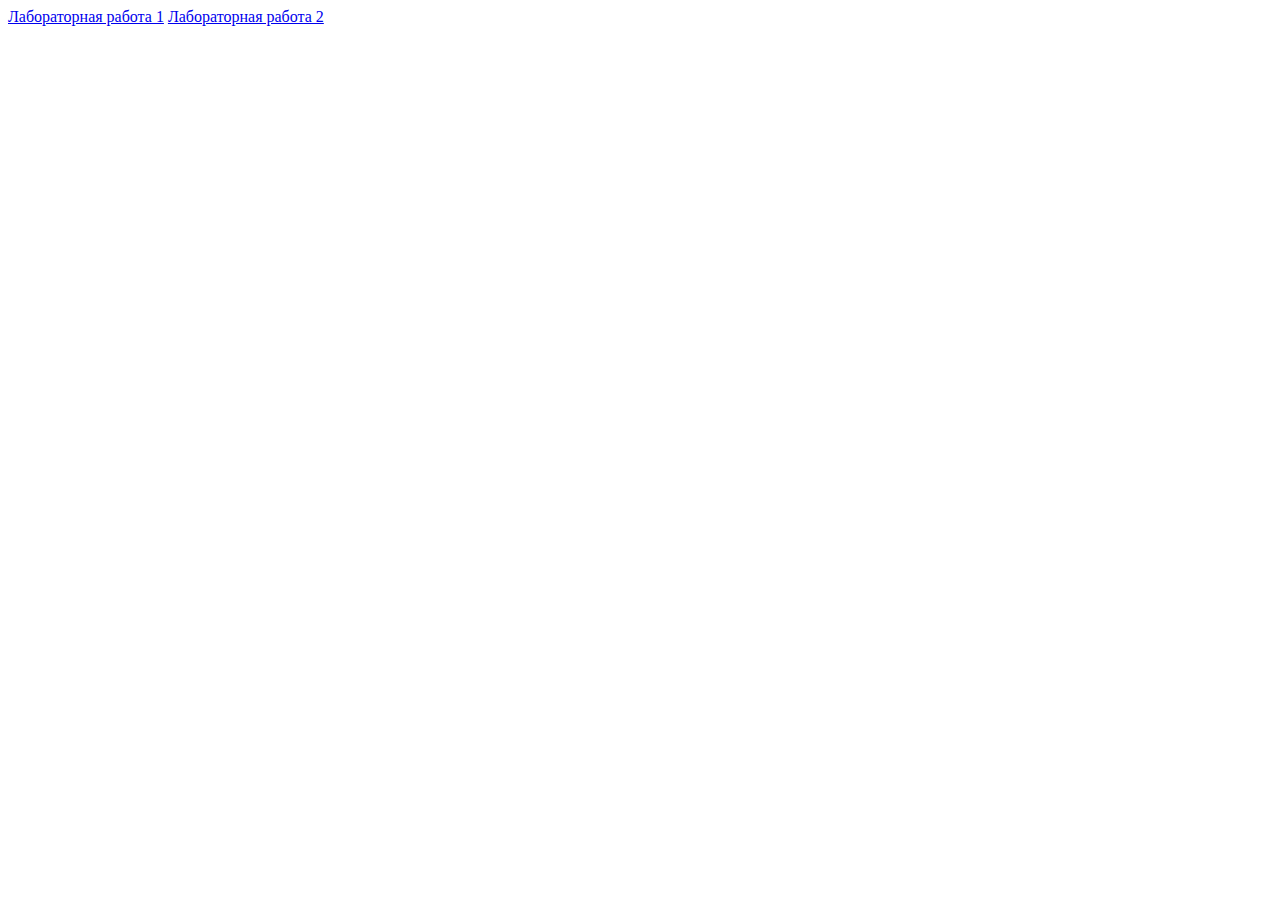
<file: index.html>
<!DOCTYPE html>
<html>
    <head>
        <meta charset="utf-8">
        <title>Лабораторые работы</title>
    </head>
    <body>
        <a href="lab_1/main.html">Лабораторная работа 1</a>
        <a href="lab_2/main.html">Лабораторная работа 2</a>
    </body>
</html>
</file>
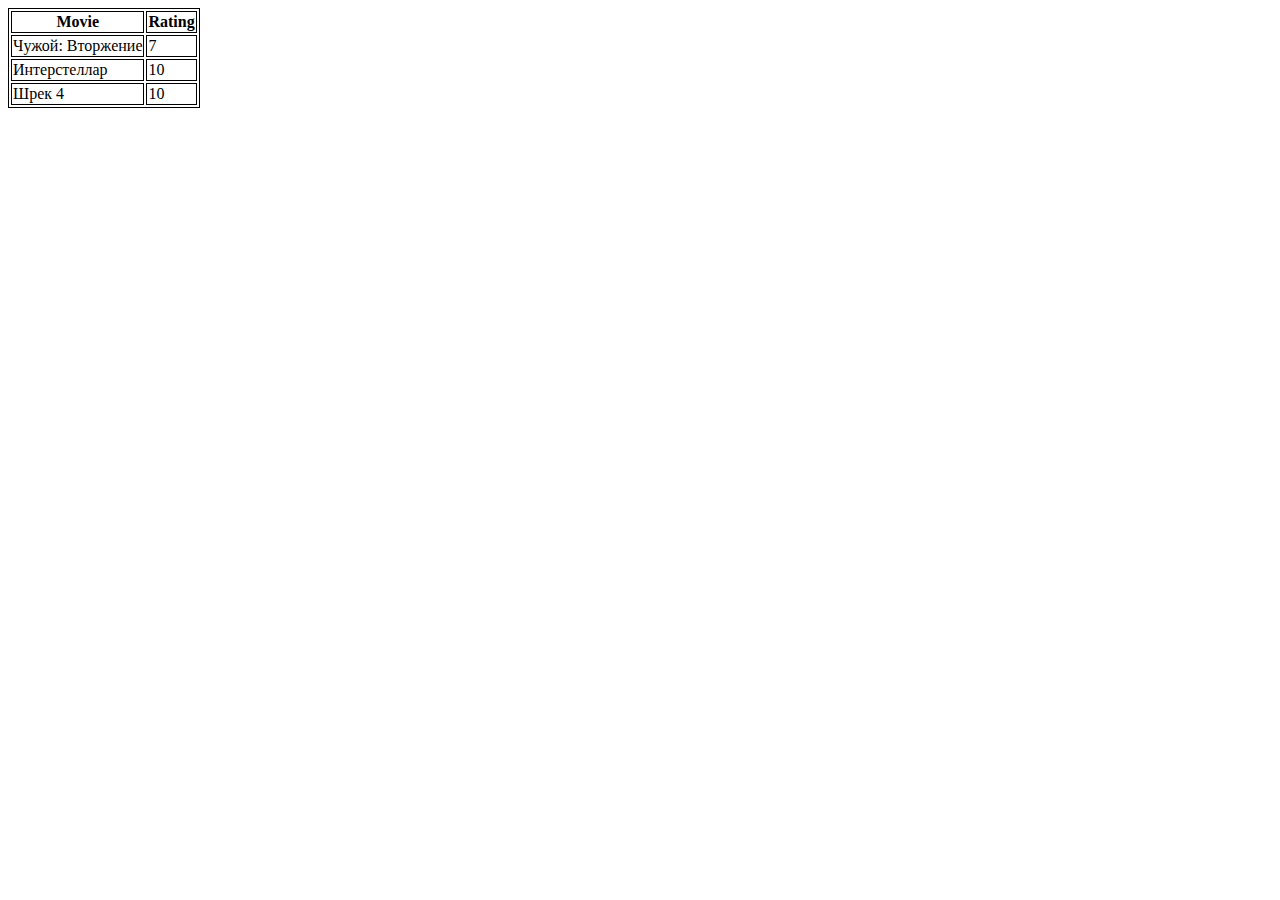
<file: lab_2/main.html>
<!DOCTYPE html>
<html>
    <head>
        <meta charset="utf-8">
        <title>Лабораторная работа 2</title>
        <link rel="stylesheet" type="text/css" href="main.css">
    </head>
    <body>
        <div id="movie_table_div"></div>
        <script src="main.js"></script>
    </body>
</html>
</file>
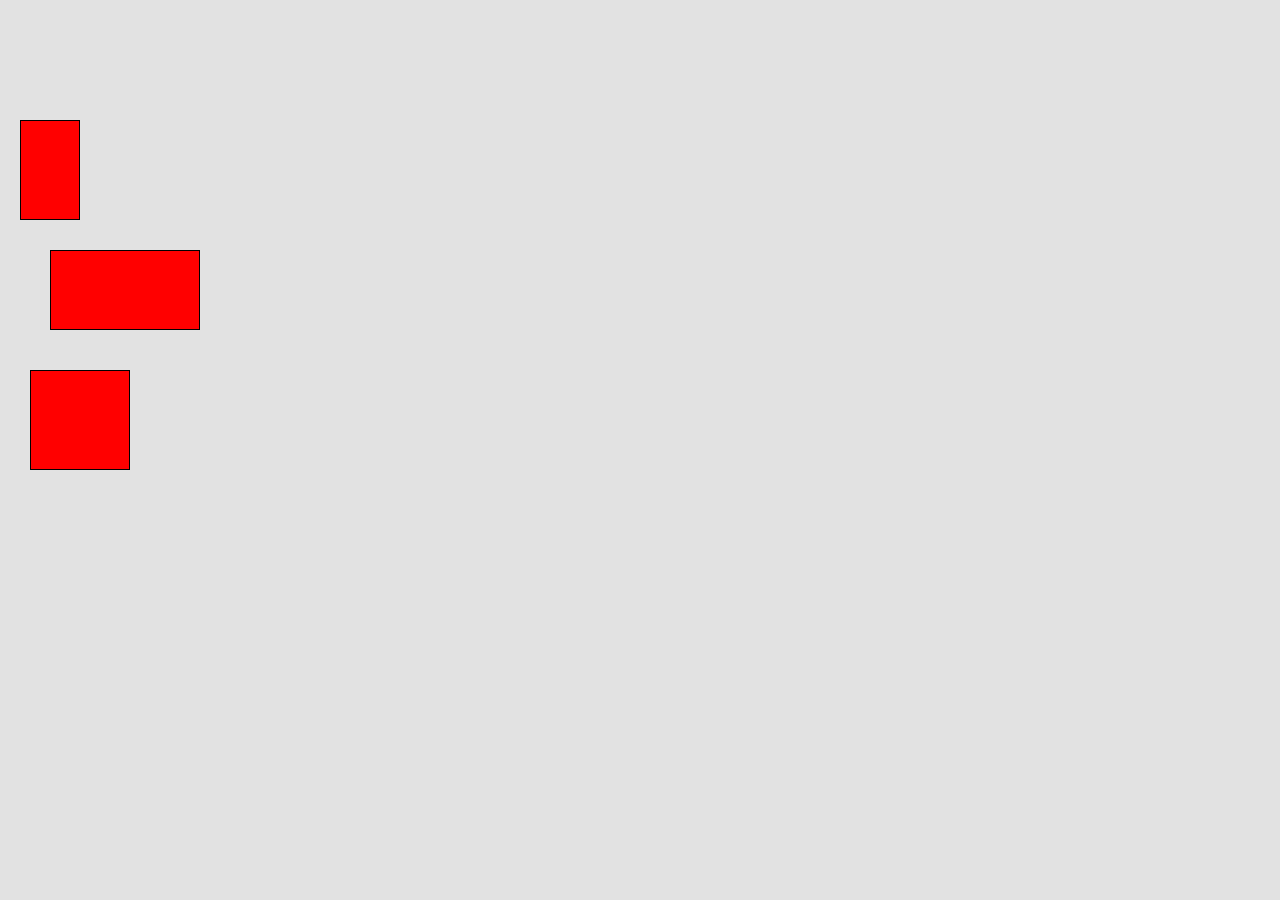
<file: lab_5/lab5.html>
<!DOCTYPE html>
<html lang="en">
  <head>
    <meta charset="UTF-8" />
    <meta name="viewport" content="width=device-width, user-scalable=no" />
    <link rel="stylesheet" href="inputstyle.css" />
    <title>lab5</title>
  </head>
  <body>
    <div id="workspace">
      <div
        class="target"
        style="top: 120px; left: 20px; width: 60px; height: 100px"
      ></div>

      <div
        class="target"
        style="top: 250px; left: 50px; width: 150px; height: 80px"
      ></div>

      <div
        class="target"
        style="top: 370px; left: 30px; width: 100px; height: 100px"
      ></div>
    </div>
    <script src="input.js"></script>
  </body>
</html>
</file>
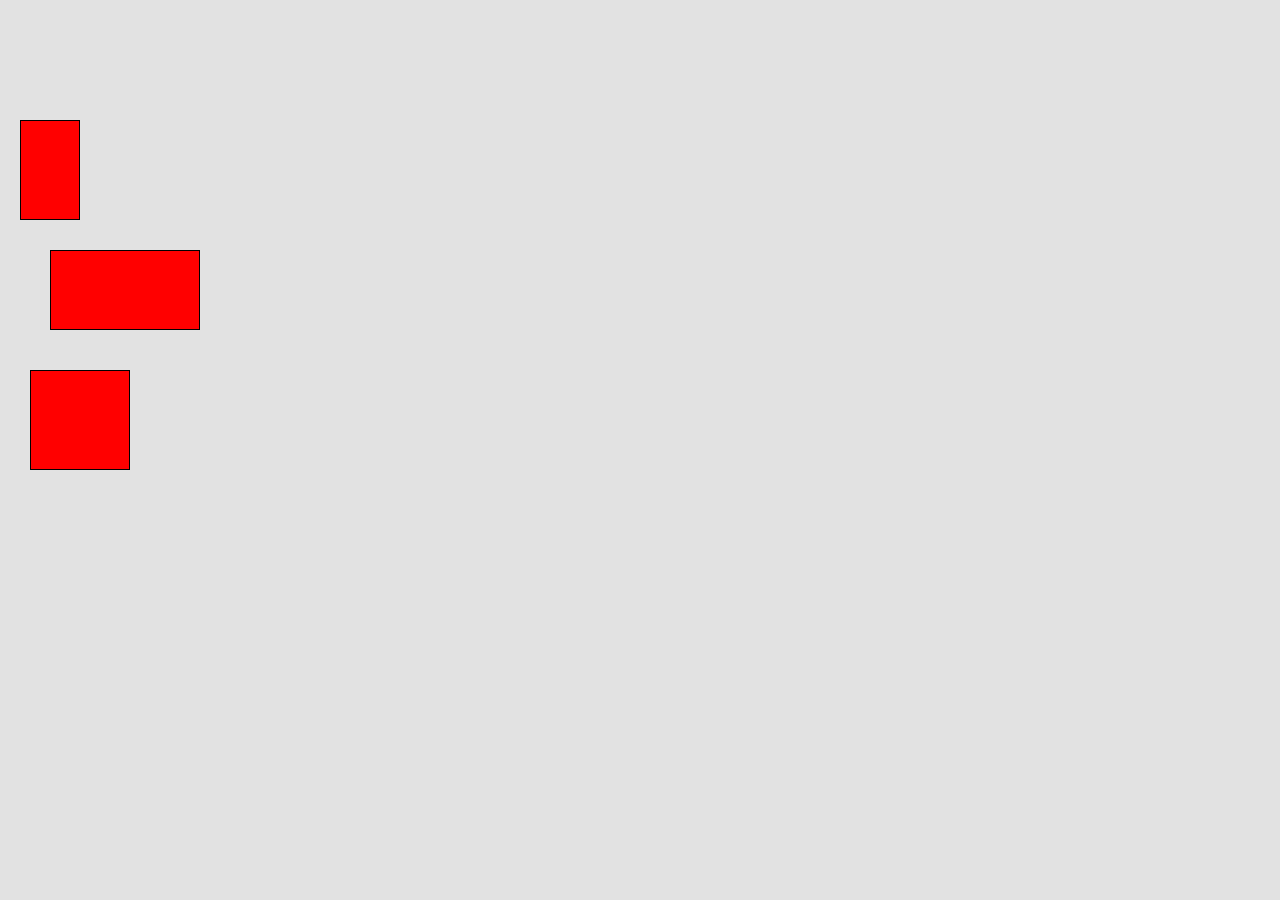
<file: lab_6/lab6.html>
<!DOCTYPE html>
<html lang="ru">
  <head>
    <meta charset="UTF-8" />
    <meta name="viewport" content="width=device-width, user-scalable=no" />
    <link rel="stylesheet" href="inputstyle.css" />
    <title>lab6</title>
  </head>
  <body>
    <div id="workspace">
      <div
        class="target"
        style="top: 120px; left: 20px; width: 60px; height: 100px"
      ></div>

      <div
        class="target"
        style="top: 250px; left: 50px; width: 150px; height: 80px"
      ></div>

      <div
        class="target"
        style="top: 370px; left: 30px; width: 100px; height: 100px"
      ></div>
    </div>
    <script src="input.js"></script>
  </body>
</html>
</file>
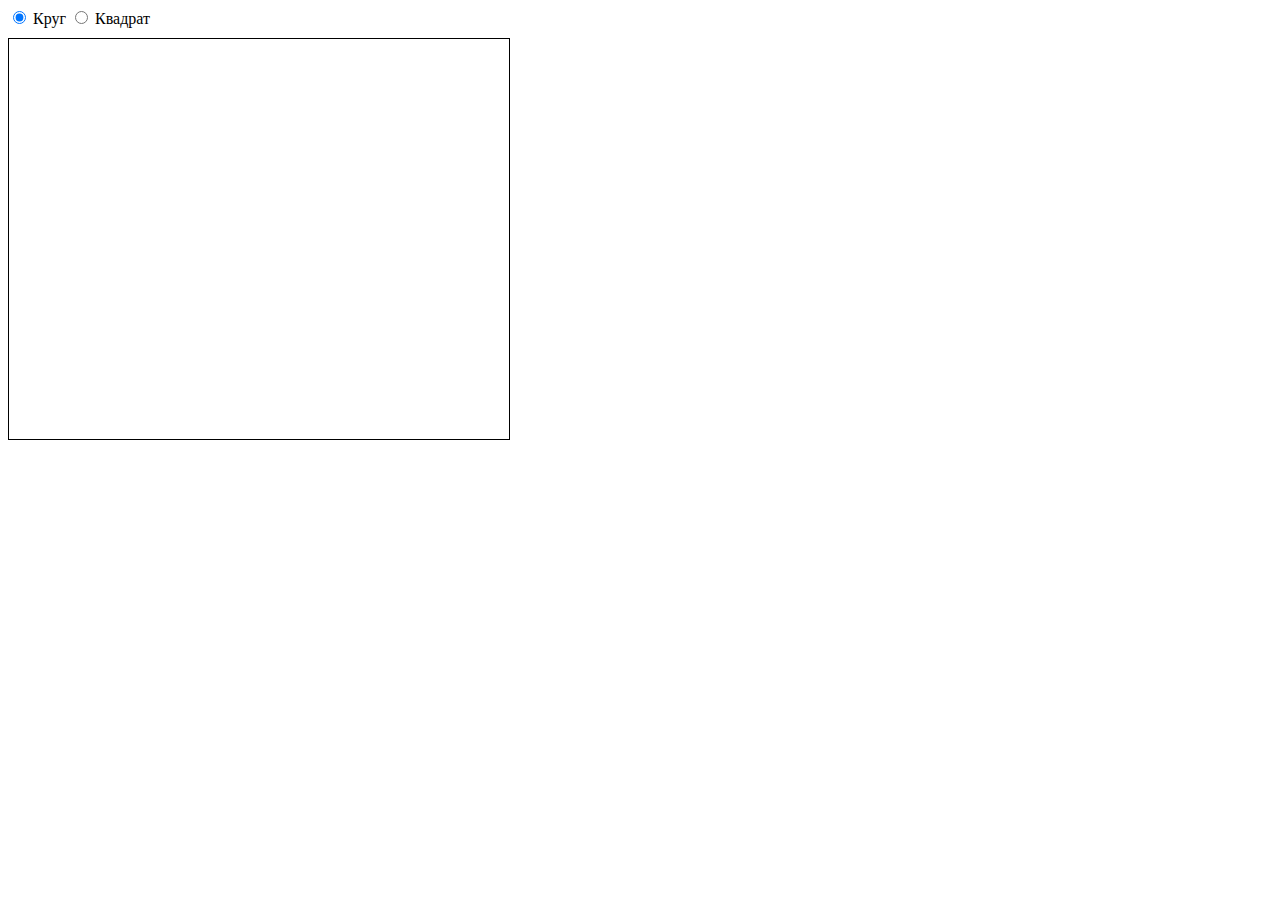
<file: lab_7/laba7.html>
<!DOCTYPE html>
<html lang="ru">
<head>
    <meta charset="UTF-8">
    <title>Laba 7</title>
    <link rel="stylesheet" href="styles.css" />
</head>
<body>
    <div class="controls">
        <label>
            <input type="radio" name="shape" value="circle" checked> Круг
        </label>
        <label>
            <input type="radio" name="shape" value="rect"> Квадрат
        </label>
    </div>
    
    <svg id="canvas" width="500" height="400"></svg>

    <script src="scripts.js"></script>
</body>
</html>
</file>
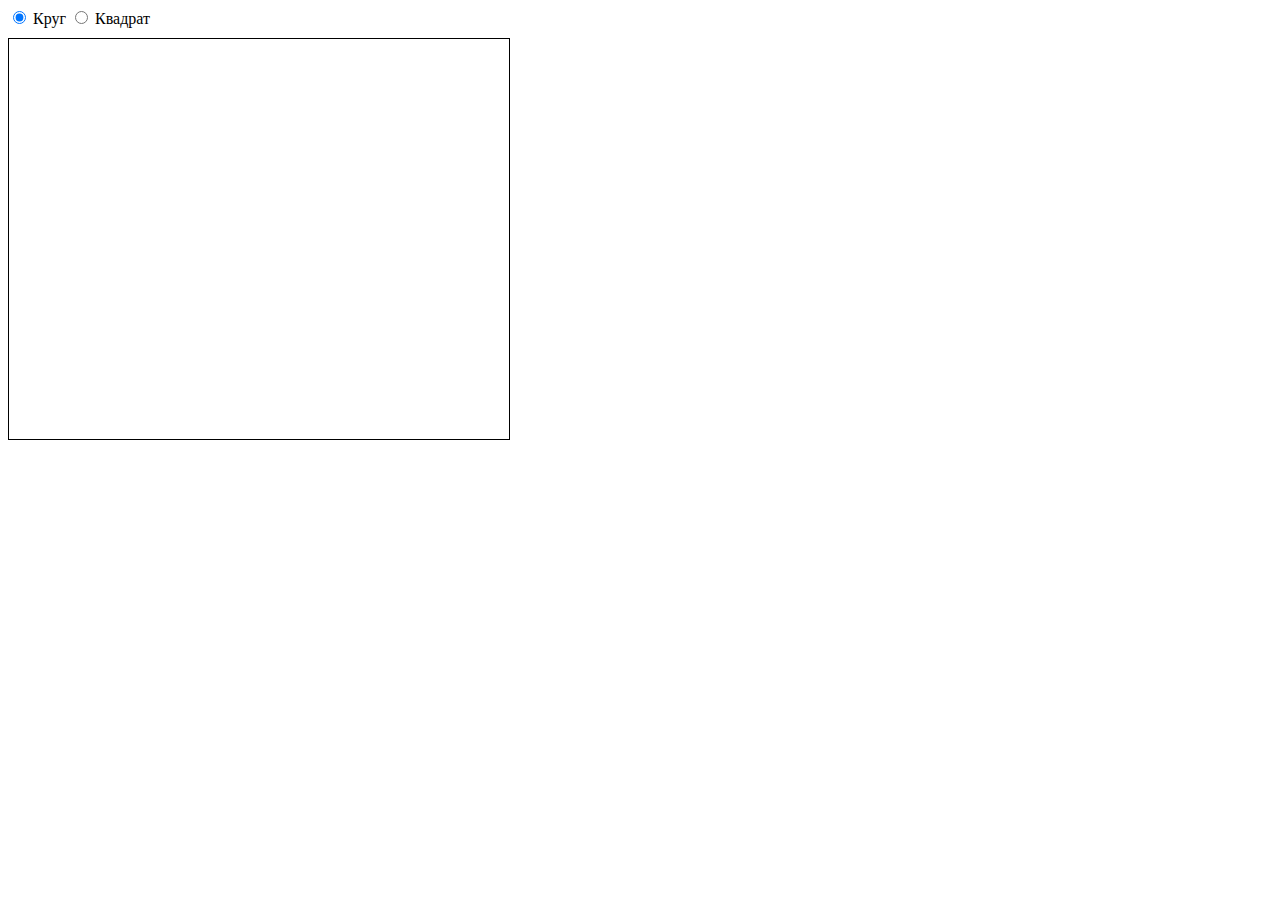
<file: lab_8/laba8.html>
<!DOCTYPE html>
<html lang="ru">
<head>
    <meta charset="UTF-8">
    <title>Laba 8</title>
    <link rel="stylesheet" href="styles.css" />
</head>
<body>
    <div class="controls">
        <label>
            <input type="radio" name="shape" value="circle" checked> Круг
        </label>
        <label>
            <input type="radio" name="shape" value="rect"> Квадрат
        </label>
    </div>
    
    <canvas id="canvas" width="500" height="400"></canvas>

    <script src="scripts.js"></script>
</body>
</html>
</file>
<file: lab_2/main.css>
table {
    border: 1px solid black;
}
table tr {
    border: 1px solid black;
}
table th,td {
    border: 1px solid black;
}
</file>
<file: lab_5/inputstyle.css>
html {
  touch-action: none;

  -moz-user-select: none;
  -khtml-user-select: none;
  -webkit-user-select: none;
  user-select: none;
}

body {
  margin: 0;
  touch-action: none;
}

#workspace {
  width: 100vw;
  height: 100vh;
  position: relative;
  background-color: rgb(226, 226, 226);
  overflow: hidden;
}

.target {
  position: absolute;
  border: 1px solid black;
  background-color: red;
  box-sizing: border-box;
}
</file>
<file: lab_6/inputstyle.css>
html {
  touch-action: none;

  -moz-user-select: none;
  -khtml-user-select: none;
  -webkit-user-select: none;
  user-select: none;
}

body {
  margin: 0;
  touch-action: none;
}

#workspace {
  width: 100vw;
  height: 100vh;
  position: relative;
  background-color: rgb(226, 226, 226);
  overflow: hidden;
}

.target {
  position: absolute;
  border: 1px solid black;
  background-color: red;
  box-sizing: border-box;
}
</file>
<file: lab_7/styles.css>
#canvas {
    border: 1px solid black;
    width: 500px;
    height: 400px;
    cursor: crosshair;
}
.controls {
    margin-bottom: 10px;
}
</file>
<file: lab_8/styles.css>
#canvas {
    border: 1px solid black;
    cursor: crosshair;
}
.controls {
    margin-bottom: 10px;
}
</file>
